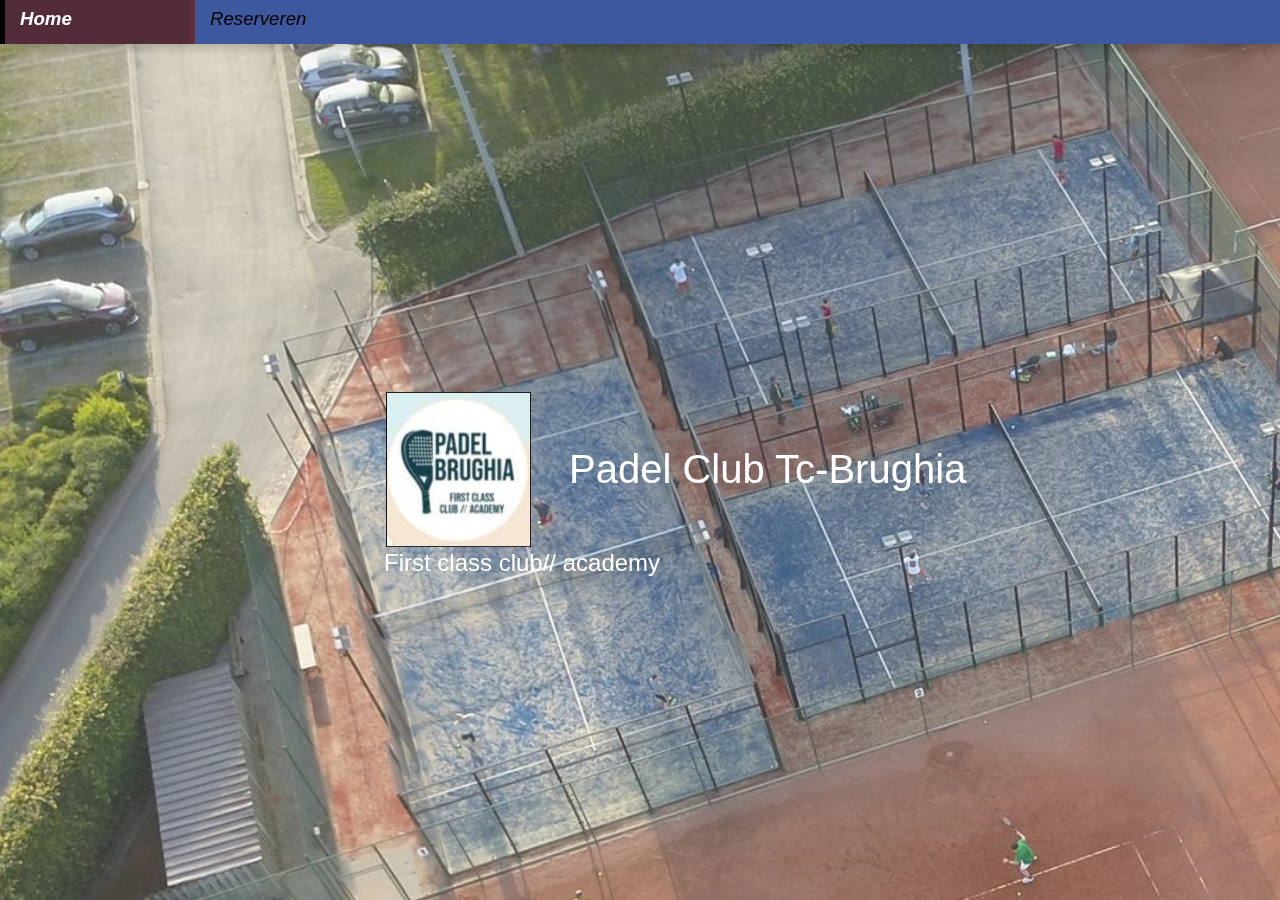
<file: index.html>
<html>
    <head>
        <title> Padel club</title>
        <link rel="stylesheet" type="text/css" href="Bibliotheek/animate.css">
        <link rel="stylesheet" href="Bibliotheek/animate.css">
        <link rel="stylesheet" href="https://cdnjs.cloudflare.com/ajax/libs/animate.css/3.5.2/animate.min.css">
    </head>
    <style>
        body
        {
            width:100%;
            height:100%;
            backgrond-color:blue;
            filter: blur(0.1px);
			overflow:hidden;
            font-family:'Franklin Gothic Medium', 'Arial Narrow', Arial, sans-serif;
			background-repeat:no-repeat;
			background-size:cover;

        }
        * {margin: 0; padding: 0;}



.navigation {

	background: rgb(62, 88, 160);
	overflow: hidden;
	width: 100%;

	box-shadow: 0 2px 10px 2px rgba(0, 0, 0, 0.2);
}

.navigation li {
	width: 120px; border-left: 5px solid rgba(102, 38, 38, 0.822);
	float: left;
	cursor: pointer;
	list-style-type: none;

	padding: 10px 50px 10px 15px;

	-webkit-transition: all 0.3s ease-in;
	-moz-transition: all 0.3s ease-in;
	-o-transition: all 0.3s ease-in;
}

.navigation li h2 {
	font-family:'Franklin Gothic Medium', 'Arial Narrow', Arial, sans-serif;
	font-weight: normal;
	font-style: italic;
	font-size: 14pt;
	margin-bottom: 5px;
	line-height: 100%;
}

.navigation li p{
	font-size: 11px;
	color: #999;

	-webkit-transition: all 0.1s ease-in;
	-moz-transition: all 0.1s ease-in;
	-o-transition: all 0.1s ease-in;
}

.navigation li:hover {
	background: #572121ca;
	border-left: 5px solid #000;
}

.navigation li:hover h2 {
	font-weight: bold;
	color: #fff;
}

.navigation li:hover p {
	color: #ccc;
	padding-left: 5px;
}
.container
{
    width: 400px;
        height: 300px;
       /* background-color: blue;*/
        color:white;


        position:absolute; /*it can be fixed too*/
        left:0; right:0;
        top:20%; bottom:0;
        margin:auto;

        /*this to solve "the content will not be cut when the window is smaller than the content": */
        max-width:100%;
        max-height:100%;
        overflow:auto;
}
a
{
  text-decoration:none;
  color:black;
}
    </style>
    <body background="background.jpg" style="background-size:cover; background-attachment: fixed;">
            <ul class="navigation">
                    <li>
                        <h2>Home</h2>
                        <p></p>
                    </li>
                    <li>
                      <a href="http://reserveren.tcbrughia.be/reserveren/dag/3"><h2>Reserveren </h2></a>
                    </li>

                </ul>
                <div class="container fadeInDown animated" style="width:99%;overflow:hidden; margin-left:30%; margin-right:30%;">
                   <table><tr><td><img src="Logo.JPG" style="width:80%"></td><td><p style="font-size:30pt; color:white; width:150%">Padel Club Tc-Brughia</p></td></tr></table>
                   <p style="font-size:18pt;">First class club// academy</p>
                </div>

    </body>
</html>
</file>
